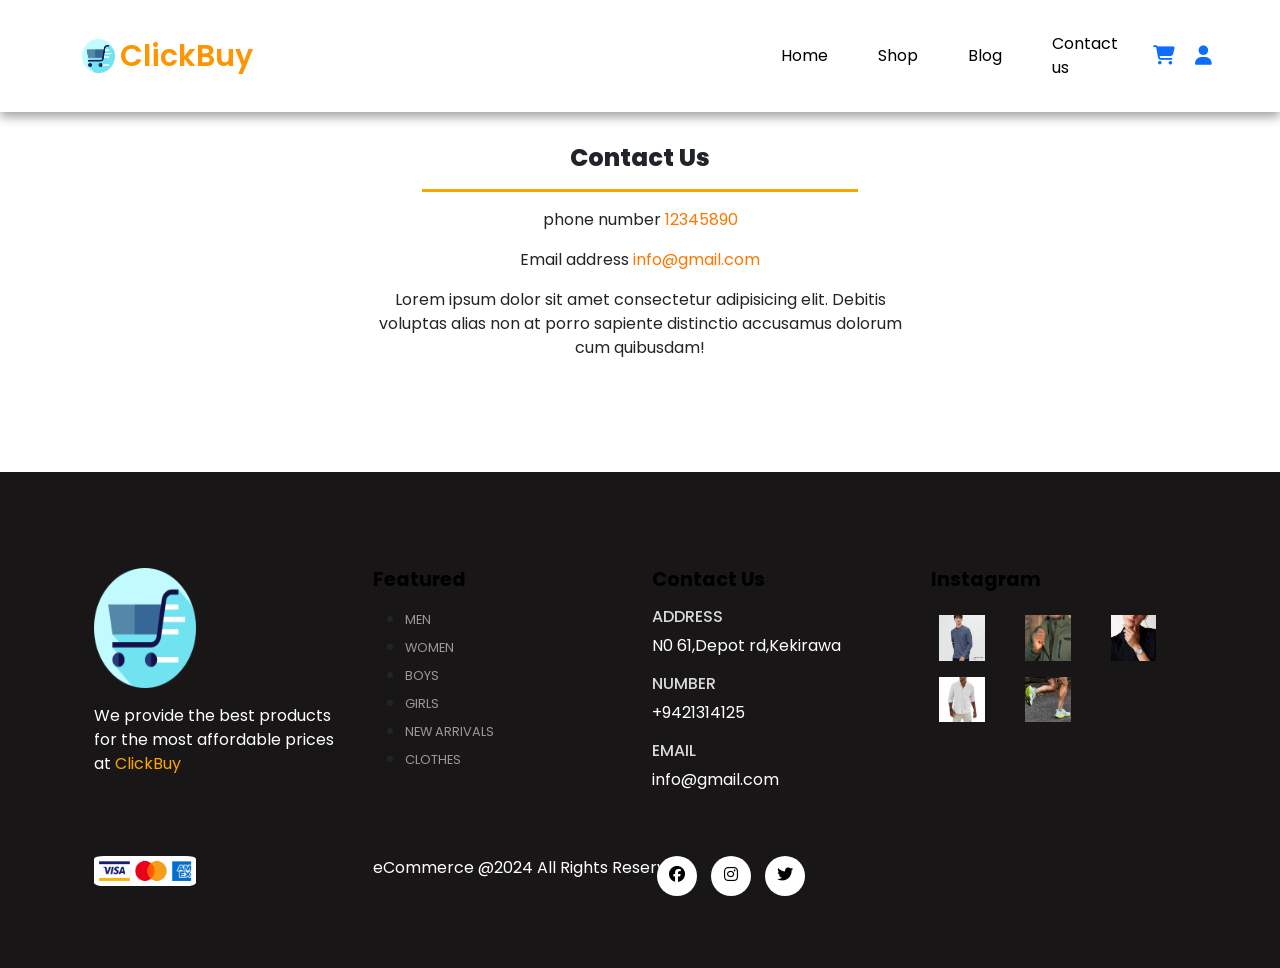
<file: contact.html>
<!DOCTYPE html>
<html lang="en">
<head>
    <meta charset="UTF-8">
    <meta name="viewport" content="width=device-width, initial-scale=1.0">
    <title>Document</title>

    <link href="https://cdn.jsdelivr.net/npm/bootstrap@5.3.3/dist/css/bootstrap.min.css" rel="stylesheet" integrity="sha384-QWTKZyjpPEjISv5WaRU9OFeRpok6YctnYmDr5pNlyT2bRjXh0JMhjY6hW+ALEwIH" crossorigin="anonymous">
    <link rel="stylesheet" href="https://cdnjs.cloudflare.com/ajax/libs/font-awesome/6.5.2/css/all.min.css">
    <link rel="stylesheet" href="assets/css/style1.css">

</head>
<body>
   
    <nav class="navbar navbar-expand-lg navbar-light bg-light py-3 fixed-top bg-white">
        <div class="container">
          <img class="navlogo" src="assets/imgs/logo" alt="logo">
          <h2 class="brand">ClickBuy</h2>
          <button class="navbar-toggler" type="button" data-bs-toggle="collapse" data-bs-target="#navbarSupportedContent" aria-controls="navbarSupportedContent" aria-expanded="false" aria-label="Toggle navigation">
            <span class="navbar-toggler-icon"></span>
          </button>
          <div class="collapse navbar-collapse nav-buttons" id="navbarSupportedContent">
            <ul class="navbar-nav me-auto mb-2 mb-lg-0">
              
              <li class="nav-item">
                <a class="nav-link" href="index.php">Home</a>
              </li>

              <li class="nav-item">
                <a class="nav-link" href="shop.php">Shop</a>
              </li>

              <li class="nav-item">
                <a class="nav-link" href="#">Blog</a>
              </li>

              <li class="nav-item">
                <a class="nav-link" href="contact.html">Contact us</a>
              </li>
              <li class="nav-item">
               <a href="cart.php"><i class="fa-solid fa-cart-shopping"></i></a> 
               <a href="account.html"><i class="fa-solid fa-user"></i></a> 
          </div>
        </div>
      </nav>

<section id="contact" class="container my-5 py-5">
    <div class="container text-center mt-5">
        <h3>Contact Us</h3>
        <hr class="mx-auto">
        <p class="w-50 mx-auto">
            phone number <span>12345890</span> 
        </p>
        <p class="w-50 mx-auto">
            Email address <span>info@gmail.com</span>
        </p>
        <p class="w-50 mx-auto">
            Lorem ipsum dolor sit amet consectetur adipisicing elit. Debitis voluptas alias non at porro sapiente distinctio accusamus dolorum cum quibusdam!
        </p>
    </div>
</section>

<footer class="mt-5 py-5" style="background-color: rgb(24, 22, 22);">
    <div class="row container mx-auto pt-5">
        <div class="col-lg-3 col-md-6 col-sm-12">
            <img class="footlogo" src="assets/imgs/logo" >
            <p class="pt-3">We provide the best products for the most affordable prices at <a class="footerlogotxt color-orange" href="#">ClickBuy</a></p>
        </div>
        <div class="footer-one col-lg-3 col-md-6 col-sm-12">
            <h5 class="pb-2">Featured</h5>
            <ul class="text-uppercase">
        <li><a href="#">men</a></li>
        <li><a href="#">Women</a></li>
        <li><a href="#">Boys</a></li>
        <li><a href="#">Girls</a></li>
        <li><a href="#">New Arrivals</a></li>
        <li><a href="#">Clothes</a></li>
            </ul>
            </div>
            <div class="footer-one col-lg-3 col-md-6 col-sm-12">
                <h5 class="pb-2">Contact Us</h5>
                <div>
                    <h6 class="text-uppercase">
                        Address</h6>
                        <p>N0 61,Depot rd,Kekirawa</p> 
                </div>
                <div>
                    <h6 class="text-uppercase">
                        Number</h6>
                        <p>+9421314125</p>
                </div>
                <div>
                    <h6 class="text-uppercase">
                        Email</h6>
                        <p>info@gmail.com</p>
                </div>
            </div>
            <div class="footer-one col-lg-3 col-md-6 col-sm-12">
                <h5 class="pb-2">Instagram</h5>
                <div class="row">
                    <img src="assets/imgs/footer1.jpg" class="img-fluid w-25 h-100 m-2">
                    <img src="assets/imgs/footer2.jpg" class="img-fluid w-25 h-100 m-2">
                    <img src="assets/imgs/footer4 (1).jpg" class="img-fluid w-25 h-100 m-2">
                    <img src="assets/imgs/footer4 (2).jpg" class="img-fluid w-25 h-100 m-2">
                    <img src="assets/imgs/footer4 (3).jpg" class="img-fluid w-25 h-100 m-2">
                </div>
            </div>
    </div>

    <div class="copyright mt-5">
        <div class="row container mx-auto">
            <div class="col-lg-3 col-md-5 col-sm-12 mb-4">
                <img src="assets/imgs/payment.jpg">
            </div>
            <div class="col-lg-3 col-md-5 col-sm-12 mb-4 text-nowrap mb-2">
                <p>eCommerce @2024 All Rights Reserved</p>
            </div>
            <div class="col-lg-3 col-md-5 col-sm-12 mb-4">
                <a href="#"><i class="fab fa-facebook"></i></a>
                <a href="#"><i class="fab fa-instagram"></i></a>
                <a href="#"><i class="fab fa-twitter"></i></a>
            </div>
        </div>
    </div>



</footer>

    <script src="https://cdn.jsdelivr.net/npm/bootstrap@5.3.3/dist/js/bootstrap.bundle.min.js" integrity="sha384-YvpcrYf0tY3lHB60NNkmXc5s9fDVZLESaAA55NDzOxhy9GkcIdslK1eN7N6jIeHz" crossorigin="anonymous"></script>
</body>
</html>
</file>
<file: assets/css/style1.css>
@import url('https://fonts.googleapis.com/css2?family=Poppins:ital,wght@0,100;0,200;0,300;0,400;0,500;0,600;0,700;0,800;0,900;1,100;1,200;1,300;1,400;1,500;1,600;1,700;1,800;1,900&display=swap'); 


.nav-buttons {
    /* Remove fixed margin */
    margin-left: 45%;
}

.nav-item {
    display: flex;
    align-items: center; /* Align items vertically */
}

.nav-item a {
    margin-right: 10px; /* Add margin between icons */
}

.navbar i {
    /* Adjust padding */
    font-size: 1.2rem;
    padding: 5px;
    transition: 0.4s ease;
    cursor: pointer;
}

.navbar .brand {
    color: rgb(255, 149, 0);
    margin: 3px 5px;
    font-size: 30px;
}

.navlogo {
    height: 3%;
    width: 3%;
    margin: auto;
}

* {
    margin: 0;
    padding: 0;
    box-sizing: border-box;
}

body {
    font-family: 'Poppins', sans-serif;
}

h1 {
    font-size: 4rem;
    font-weight: 700;
}

h2 {
    font-size: 1.8rem;
    font-weight: 600;
}

h3 {
    font-size: 1.5rem;
    font-weight: 800;
}

h4 {
    font-size: 1.2rem;
    font-weight: 600;
}

h5 {
    font-size: 1rem;
    font-weight: 400;
}

h6 {
    color: #d8d8d8;
}

button {
    font-size: 0.8rem;
    font-weight: 600;
    outline: none;
    border: none;
    border-radius: 15px;
    background-color: white;
    color: #000;
    padding: 13px 30px;
    text-transform: uppercase;
    cursor: pointer;
    transition: 0.5s ease;
}

button:hover {
    background-color: orange;
    font-size: 0.9rem;
    border-radius: 5px;
}

.navbar {
    font-size: 16px;
    padding-top: 2rem !important;
    padding-bottom: 2rem !important;
    top: 0;
    left: 0;
}

.navbar-light .navbar-nav .nav-link {
    padding: 0 20px;
    color: #000;
    transition: 0.4 ease;
    font-weight: normal;
}

.navbar-light .navbar-nav .nav-link:hover,
.navbar i:hover,
.navbar-light .navbar-nav .nav-link.active .navbar i:hover {
    color: orange;
}

.cart_head {
    background-color: orange;
    color: white;
    padding: 2px 5px;
    border-radius: 50%;
}


#home{
    background-image: url('../imgs/back.jpg');
    width: 100%;
    height: 100vh;
    background-size: cover;
   background-position: 1rem;
   background-position-y: -100px;
   display: flex;
   flex-direction: column;
   justify-content:center;
   align-items: flex-start;
   /* padding-left: 10px; */
}

#home span{
    color: white;
}

@media only screen and (max-width:990px) {
    .nav-buttons{
        margin :10px;
    }

    .nav-buttons ul{
        margin: 1rem;
        margin-bottom: 10px;
        justify-content: flex-end;
        align-items: flex-start;
        text-align: left;
    }

    .nav-buttons ul .nav-item:last-child {
        margin:10px 5px 20px 10px; /* Push the last item (icons) to the right */
        margin-top: 20px;
        justify-content: space-between;
    }

    .nav-buttons ul .nav-item:last-child i {
        margin-left: 10px; 
        font-size: 2rem;}
}

#new .one img {
    width: 100%;
    height: 100%;
    background-position: center;
    background-repeat: no-repeat;
    background-size: cover;
}

#new .one {
    position: relative;
}

#new .one .details {
    position: absolute;
    top: 0;
    left: 0;
    color: rgba(255, 255, 255, 0.884);
    font-weight: bold;
    transition: 0.4s ease;
    background-color: rgba(133, 130, 130, 0);
    width: 100%;
    height: 100%;
    display: flex;
    justify-content: center;
    align-items: center;
    flex-direction: column;
    text-align: center;
}

#new .one .details .item-btn {
    color: rgb(255, 255, 255);
    background-color: #d82a27;
    font-weight: 600;
    opacity: 0.9;
    margin-top: 10px;
    border-radius: 0%;
}

#new .one .details p {
    margin-bottom: 10px;
}

#new .one .details:hover {
    background-color: rgba(72, 181, 171, 0.7); /* Lighter opacity on hover */
}

#new .one .details:hover .item-btn {
    opacity: 0.7; /* Lighter opacity for the button on hover */
}




#featured .container h3{
    font-weight:normal;
}


.product .buy-btn{
    background-color:red;
    transform: translateY(50px);
    opacity: 0;
    transition: 0.3s all;
    font-weight: normal;
    color: azure;
}

.product:hover .buy-btn{
    transform: translateY(0px);
    opacity: 1;
   
}


.product{
    cursor: pointer;
   
}

.product .img{
    transition: 0.5s all;
}

.product:hover img{
    opacity: 0.7;
}

hr{
    width: 30px;
    background-color: rgb(211, 198, 13);
    height: 3px !important;
    opacity: 1 !important;
}

.star{
    padding: 10px 0;
}

.star i{
    font-size: medium;
    color: goldenrod;
}

#banner {
    position: relative;
    width: 100%;
    max-width: 100%;
    overflow: hidden;
}

.banner-image {
    width: 100%;
    height: auto;
    display: block;
}

.banner-text {
    position: absolute;
    top: 50%;
    left: 50%;
    transform: translate(-50%, -50%);
    text-align: center;
    color: white;
}

.banner-text h4 {
    font-size: 1.5rem;
    font-weight: bold;
}

.banner-text h1 {
    font-size: 3rem;
    font-weight: bold;
    margin-top: 10px;
}

.shop-now-button {
    background-color: #007bff;
    color: white;
    padding: 10px 20px;
    font-size: 1.2rem;
    border: none;
    cursor: pointer;
    margin-top: 20px;
    text-transform: uppercase;
}


footer h5 {
    color: #000000;
    font-weight: 700;
    font-size: 1.2rem;
}

footer li {
    padding-bottom: 4px ;
}

footer ul li:hover{
    color: rgb(255, 106, 0) ;
    transition: 0.2s ease;
}


footer li a {
    font-size: 0.8rem;
    color: #999;
    text-decoration: none;
}

footer li a :hover{
    color: #074146;
}

footer .copyright a{
    color: #000;
    height: 40px;
    width: 40px;
    background-color: #fff;
    display:inline-block ;
    text-align: center;
    line-height: 38px;
    border-radius: 50%;
    transition: 0.3s ease;
    margin: 0 5px;
}

footer .copyright a:hover{
    color: white;
    background-color: rgb(255, 61, 2);
}

footer p{
    color: white;
}

.navbar{
    box-shadow: 0 5px 10px rgb(163, 163, 163);
}

footer .copyright img{
    width: 40%;
    border-radius: 10%;

}

footer .footlogo{
    height: 50%;
    width: 40%;
}

footer .footerlogotxt{
    color: orange;
    text-decoration:wavy;
}

footer .footerlogotxt:hover{
    color: rgb(0, 242, 255);
    transition: 0.4s ease;

}

.single-product input:focus{
    outline:none ;
}
/* shop */
.product img{
    width: 100%;
    height: auto;
    box-sizing: border-box;
    object-fit: cover;
}

.pagination li:hover a{
   color: #fff;
   background-color: coral;
}

/* singlepage */

.small-img-group{
    display: flex;
    justify-content: space-between;
}

.small-img-col{
    cursor: pointer;
    flex-basis: 25%;
    padding: 3px;
    margin-left: 4px;
}
.single-product input{
    width: 50px;
    height: 40px;
    padding-left: 10px;
    font-size: 16px;
    margin-right: 10px;
}

.single-product .addtocart{
    background-color: rgb(0, 178, 98);
    color: rgb(0, 0, 0);
}

.single-product h3{
    font-weight: normal;
}

/* cart */
.cart table{
    width:100%;
    border-collapse: collapse;
}

.cart .product-info{
    display: flex;
    flex-wrap: wrap;
}

.cart .product-info p{
    margin: 3px;
}


.cart th{
    text-align: left;
    padding: 5px 10px;
    color: white;
    background-color: orange;
}


.cart td{
    padding: 10px 20px;
}

.cart td img{
    width: 80px;
    height: 80px;
    margin-right: 10px;
}

.cart td input{
    width: 50px;
    height: 30px;
    padding: 5px;
}

.cart td a{
    color: orange;   
}

.cart .remove-btn{
    color: orange;
    text-decoration: none;
    font-size: 15px;
    background-color: white;
    border: none;
    width: 100%;
}

.cart .edit-btn{
    color: orange;
    text-decoration: none;
    font-size: 15px;
    background-color: white;
    border: none;  
}

.cart-total{
    display: flex;
    justify-content: flex-end;
}

.cart-total table{
    width: 100%;
    max-width: 500px;
    border-top: 3px solid orange;
}

td:last-child{
    text-align: right;
}

th:last-child{
    text-align: right;
}

.checkout-container{
    display: flex;
    justify-content: flex-end;
    
}

.checkout-btn{
    background-color: rgb(255, 191, 0);
    color: white;
    border-radius: 0%;
}

.checkout-btn:hover{
    background-color: rgb(255, 2, 2);
    color: white;
    border-radius: 0%;
}




/* register */

#registration-form{
    width: 50%;
    margin: 5px auto;
    text-align: center;
    padding: 20px;
    border-top: 1px orange;
}

hr{
    width: 40%;
    color: orange;
    background-color: orange;
}
#registration-form input{
    width: 50%;
    margin: 5px auto;
}

#registration-form #register-btn{
    background-color: orange;
}
#registration-form #login-url{
    color: orange;
}

/* account */

#login-form{
    width: 50%;
    margin: 5px auto;
    text-align: center;
    padding: 20px;
    border-top: 1px orange;
}

hr{
    width: 40%;
    color: orange;
    background-color: orange;
}
#login-form input{
    width: 50%;
    margin: 5px auto;
}

#login-form #login-btn{
    background-color: orange;
}
#login-form #register-url{
    color: orange;
}

#account-form{
    margin: 35px auto;
    text-align: center;
    padding: 20px;
    width: 50%;
}

#account-form input{
    margin: 5px auto;
}
#account-form #change-pass-btn{
    background-color: orange;
}

.account-info #order-btn, #logout-btn{
    color: orange;
    text-decoration: none;
}

/* login */

#login-form{
    width: 50%;
    margin: 5px auto;
    text-align: center;
    padding: 20px;
    border-top: 1px orange;
}

hr{
    width: 40%;
    color: orange;
    background-color: orange;
}
#login-form input{
    width: 50%;
    margin: 5px auto;
}

#login-form #login-btn{
    background-color: orange;
}
#login-form #register-url{
    color: orange;
}


/* orders */

.orders table{
    width: 100%;
    border-collapse: collapse;

}

.orders .product-info{
    display: flex;
    flex-wrap: wrap;
}

.orders th{
    text-align: center;
    padding: 5px 10px;
    color: white;
    background-color: orange;
}

.orders th:last-child{
    text-align: right;
}

.orders th:first-child{
    text-align: left;
}
.orders th:nth-child(2){
    text-align: left;
    margin-left:30% ;
}
.orders th:nth-child(3){
    text-align: left;
    margin-left:30% ;
}
.orders th:nth-child(4){
    text-align: left;
  
}

.orders td{
    padding: 2px 10px;
}

.orders td img{
    width: 80px;
    height: 80px;
    margin-right: 10px;

}

.order-details-btn{
    color: white;
    background-color: orange;
}

/* checkout */


#checkouthr{
    width: 10%;
}
#checkout-form .checkout-small-element{
    display: inline-block;
    width: 48%;
    margin: 10px auto;
}

#checkout-form .checkout-large-element{
    width: 96.5%;
}

#checkout-form .checkout-btn-container{
    margin:10px;
    text-align: right;
    margin-right: 40px;
}

#checkout-form #checkout-btn{
    background-color: orange;
}

/* contact */

#contact span{
    color: rgb(255, 119, 0);
}

/* orderdetailcss */

#orders .img{
    text-align: right;
    
}

/* shop */

#search{
    position: relative;
    left: 3%;
    top: 0;
    float: left;
  }


  #featured .buy-btn .underline{
    text-decoration: none;
    color: white;
  }
</file>
